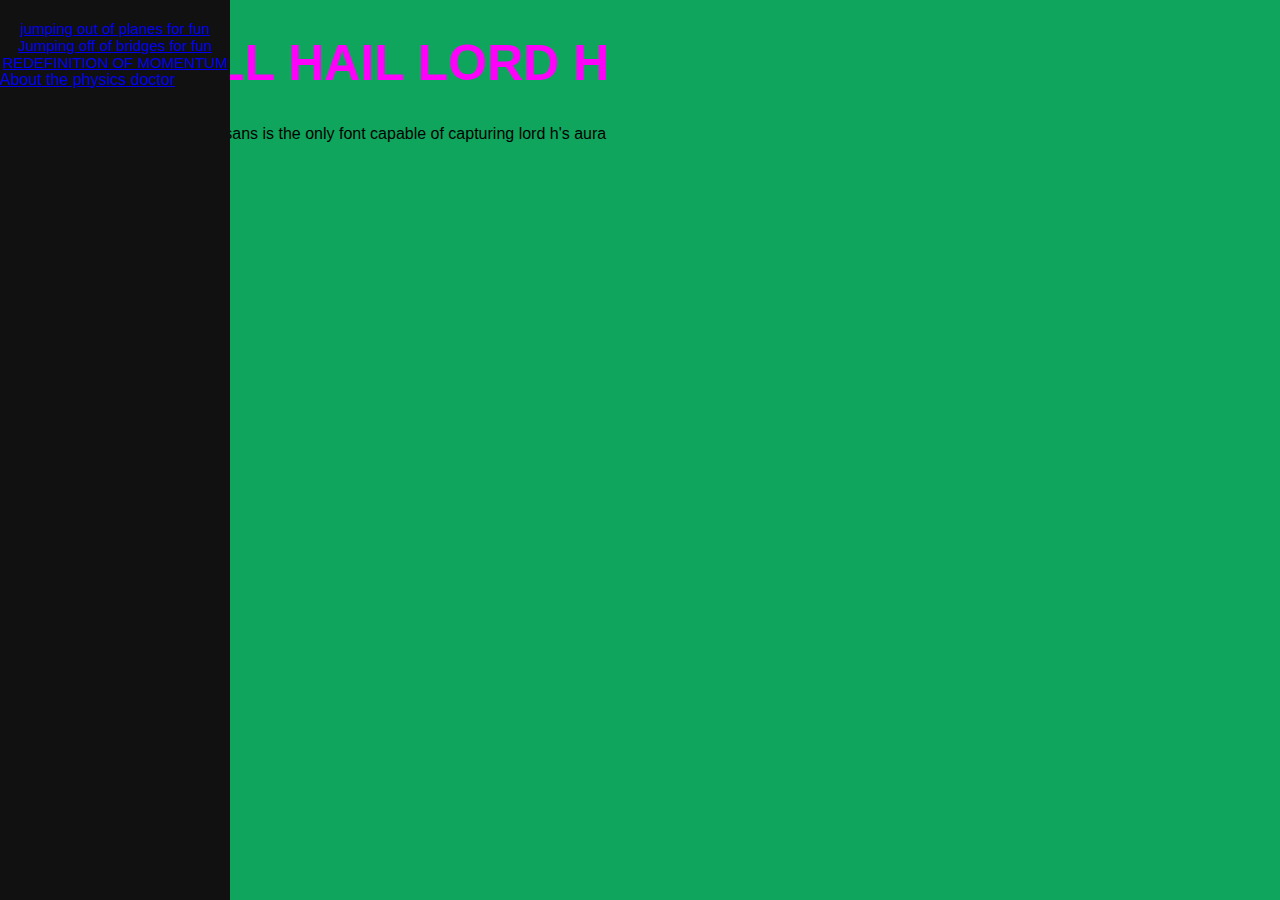
<file: index.html>
<!DOCTYPE html>
<html lang="en">
    <head>
        <title>Website of our lord and savior Matt Hasling</title>
        <link rel="stylesheet" href="style.css">
    </head>
    <body>
        <div class="sidenav">
            <div class="sidenav_links">
                <a href="skydive.html">jumping out of planes for fun</a>
                <a href="Bungie.html">Jumping off of bridges for fun</a>
                <a href="unitH.html">REDEFINITION OF MOMENTUM</a>
            </div>
            <div>
                <a href="about.html">About the physics doctor</a>
            </div>
        </div>
        <div class="main">
            <h1>ALL HAIL LORD H</h1>
            <p>comic sans is the only font capable of capturing lord h's aura</p>
        </div>
    </body>
</file>
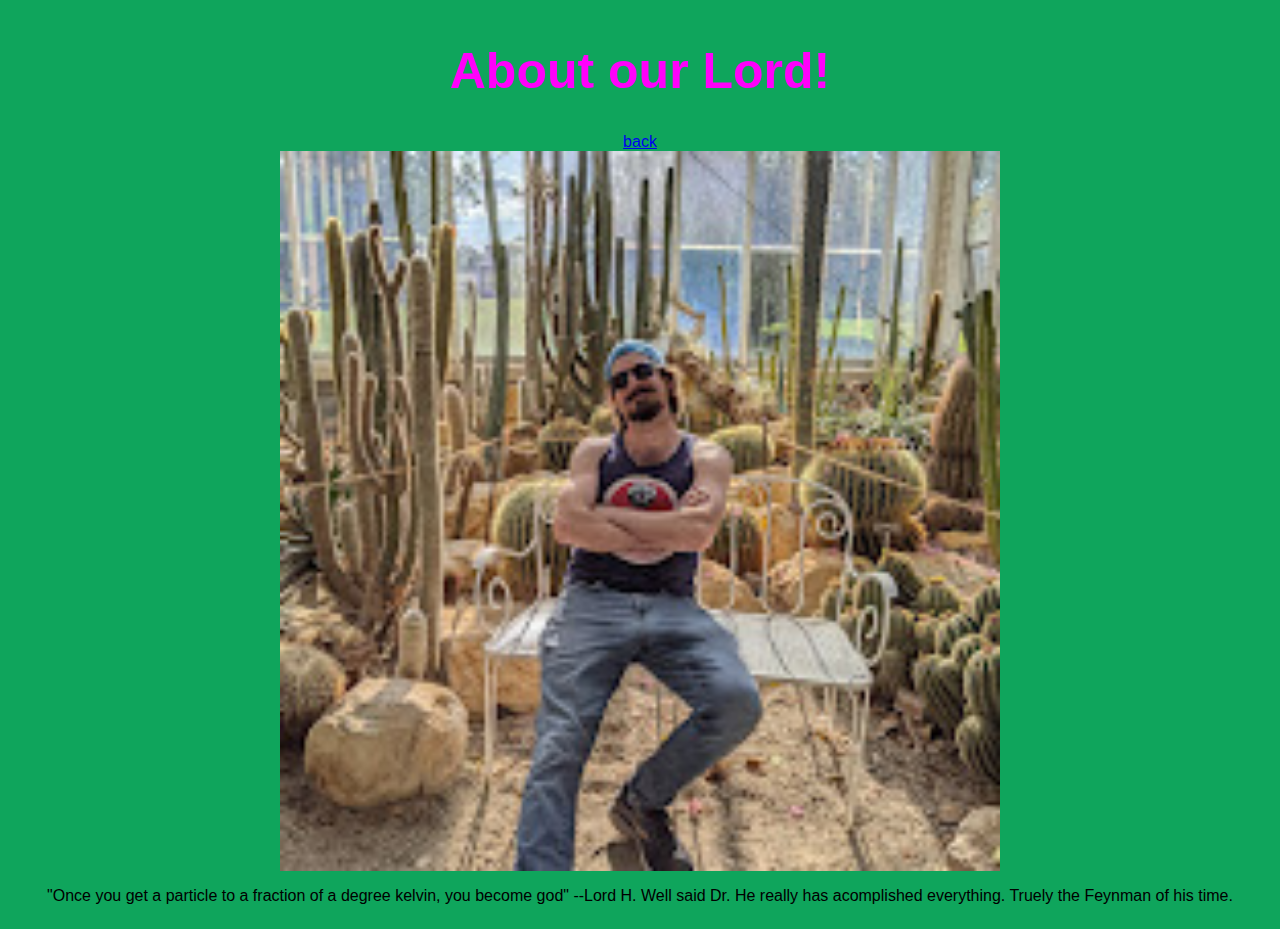
<file: about.html>
<!DOCTYPE html>
<html>
    <head>
        <title>About our Lord!</title>
        <link rel="stylesheet" href="style.css">
    </head>
    <body>
        <div class="center">
            <h1>About our Lord!</h1>
            <a href="index.html">back</a>
            <img width="720" height="720" src="download.jpeg" alt="">
            <p>
                "Once you get a particle to a fraction of a degree kelvin, you become god" --Lord H.
                Well said Dr. He really has acomplished everything. Truely the Feynman of his time.
            </p>
        </div>
    </body>
</html>
</file>
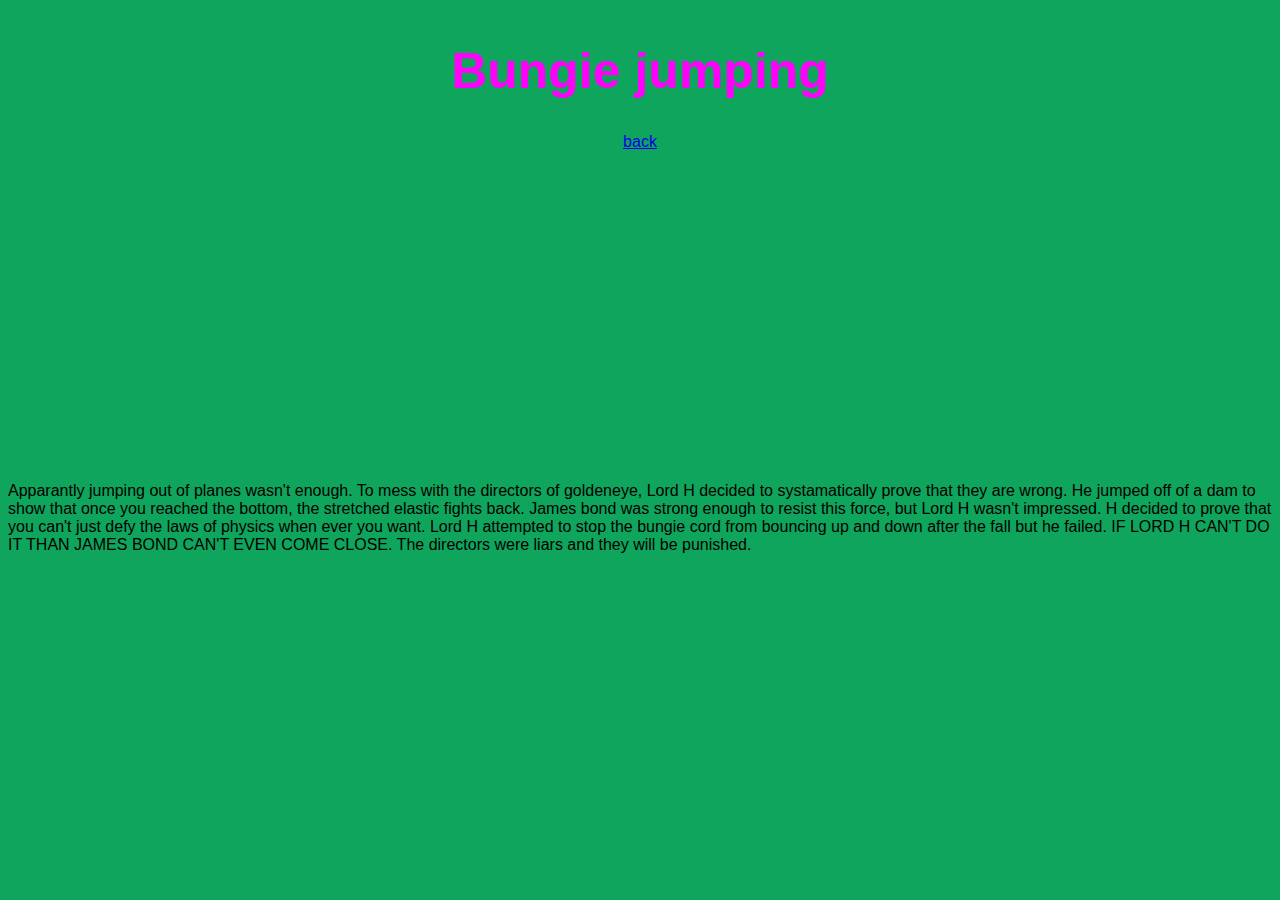
<file: Bungie.html>
<!DOCTYPE html>
<html>
    <head>
        <title>Becoming 007</title>
        <link rel="stylesheet" href="style.css">
    </head>
    <body>
        <div class="center">
            <h1>Bungie jumping</h1>
            <a href="index.html">back</a>
        </div>
        <div class="center">
            <iframe width="560" height="315" src="https://www.youtube.com/embed/WB9W6Fc3AyQ?si=zVEeTgtoYC-Z503p" title="YouTube video player" frameborder="0" allow="accelerometer; autoplay; clipboard-write; encrypted-media; gyroscope; picture-in-picture; web-share" referrerpolicy="strict-origin-when-cross-origin" allowfullscreen></iframe>
        <div class="center">
            <p>
                Apparantly jumping out of planes wasn't enough. To mess with the directors of goldeneye, Lord
                H decided to systamatically prove that they are wrong. He jumped off of a dam
                to show that once you reached the bottom, the stretched elastic fights back. James bond was
                strong enough to resist this force, but Lord H wasn't impressed. H decided to prove that you can't just
                defy the laws of physics when ever you want. Lord H attempted to stop the bungie cord from bouncing up and down
                after the fall but he failed. IF LORD H CAN'T DO IT THAN JAMES BOND CAN'T EVEN COME CLOSE. The directors were liars
                and they will be punished.
        </div>
    </body>
</html>
</file>
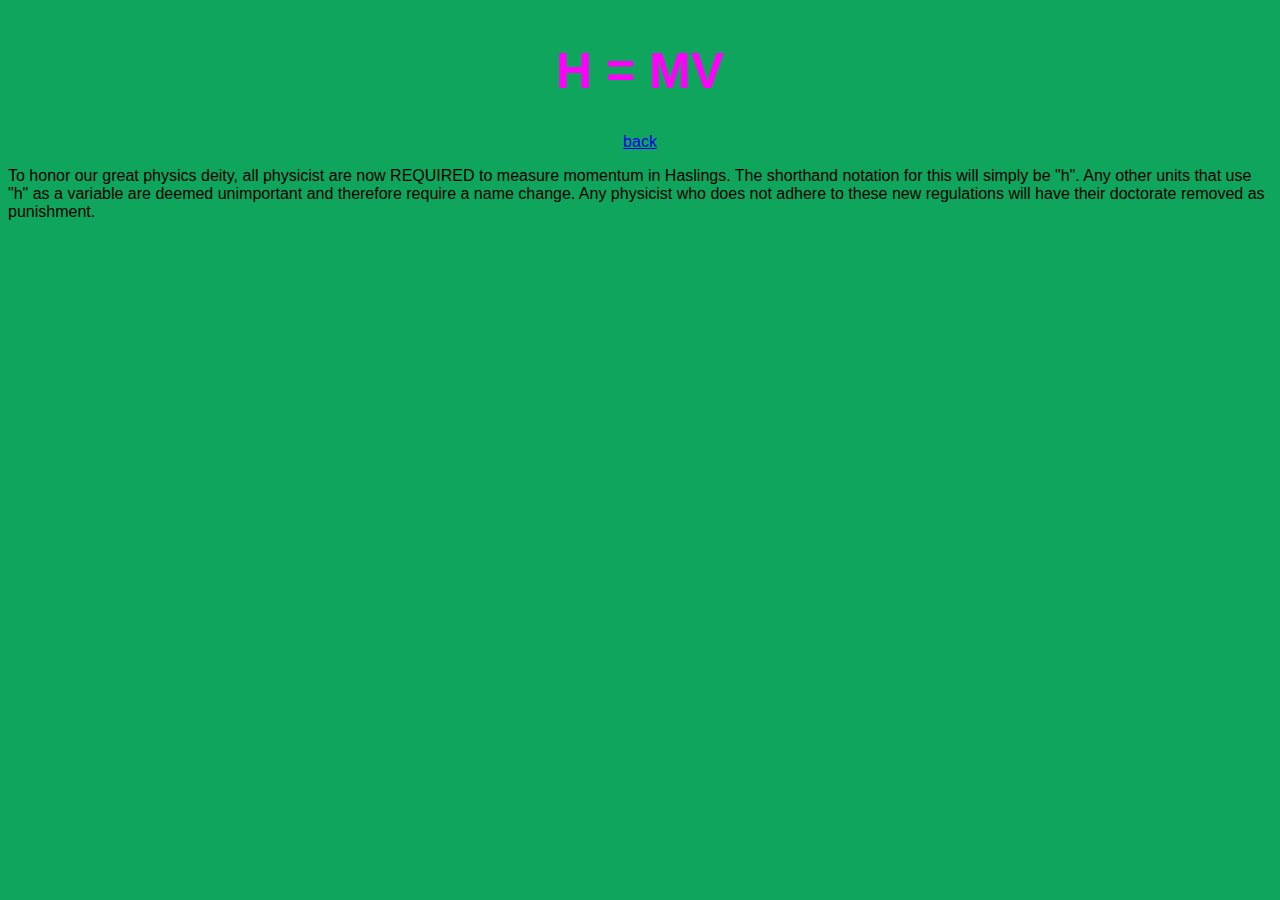
<file: unitH.html>
<!DOCTYPE html>
<html>
    <head>
        <title>UNIT H OR ELSE</title>
        <link rel="stylesheet" href="style.css">
    </head>
    <body>
        <div class="center">
            <h1>H = MV</h1>
            <a href="index.html">back</a>
        </div>
        <div class="center">
        <div class="center">
            <p>
                To honor our great physics deity, all physicist are now REQUIRED to measure momentum in Haslings.
                The shorthand notation for this will simply be "h". Any other units that use "h" as a variable are 
                deemed unimportant and therefore require a name change. Any physicist who does not adhere to these
                new regulations will have their doctorate removed as punishment.
            </p>
        </div>
    </body>
</html>
</file>
<file: style.css>
body {
    /*background-image: url('WEJUMP.png');*/
    background-repeat: no-repeat;
    background-color: rgb(15, 165, 92);
    font-family: 'comic sans', 'Comic Sans MT', Comic Sans, 'Comic Sans MS', sans-serif;
    /*font-family: "Wingdings 3"; */
    color:rgb(127, 0, 196); 
  }
  h1 {
    color:rgb(255, 0, 251); 
    font-size: 50px;
  } 
  div {
    color:rgb(0, 0, 0); 
  }
.center {
    justify-content: center;
    align-items: center;
    display: flex;
    flex-direction: column;
}

.about {
  display: flex;
  justify-content: center;
  align-items: flex-end;
}


.sidenav {
  height: 100%; /* Full-height: remove this if you want "auto" height */
  width: 18%; /* Set the width of the sidebar */
  position: fixed; /* Fixed Sidebar (stay in place on scroll) */
  z-index: 1; /* Stay on top */
  top: 0; /* Stay at the top */
  left: 0;
  background-color: #111; /* Black */
  overflow-x: hidden; /* Disable horizontal scroll */
  padding-top: 20px;
}
/* The navigation menu links */
.sidenav_links {
  display: flex;
  align-items: center;
  flex-direction: column;
  text-decoration: none;
  font-size: 15px;
  color: #818181;
}
/* When you mouse over the navigation links, change their color */
.sidenav_links a:hover {
  color: #f1f1f1;
}
/* Style page content */
.main {
  margin-left: 160px; /* Same as the width of the sidebar */
  padding: 0px 10px;
}
/* On smaller screens, where height is less than 450px, change the style of the sidebar (less padding and a smaller font size) */
@media screen and (max-height: 450px) {
  .sidenav {padding-top: 15px;}
  .sidenav a {font-size: 18px;}
}
</file>
